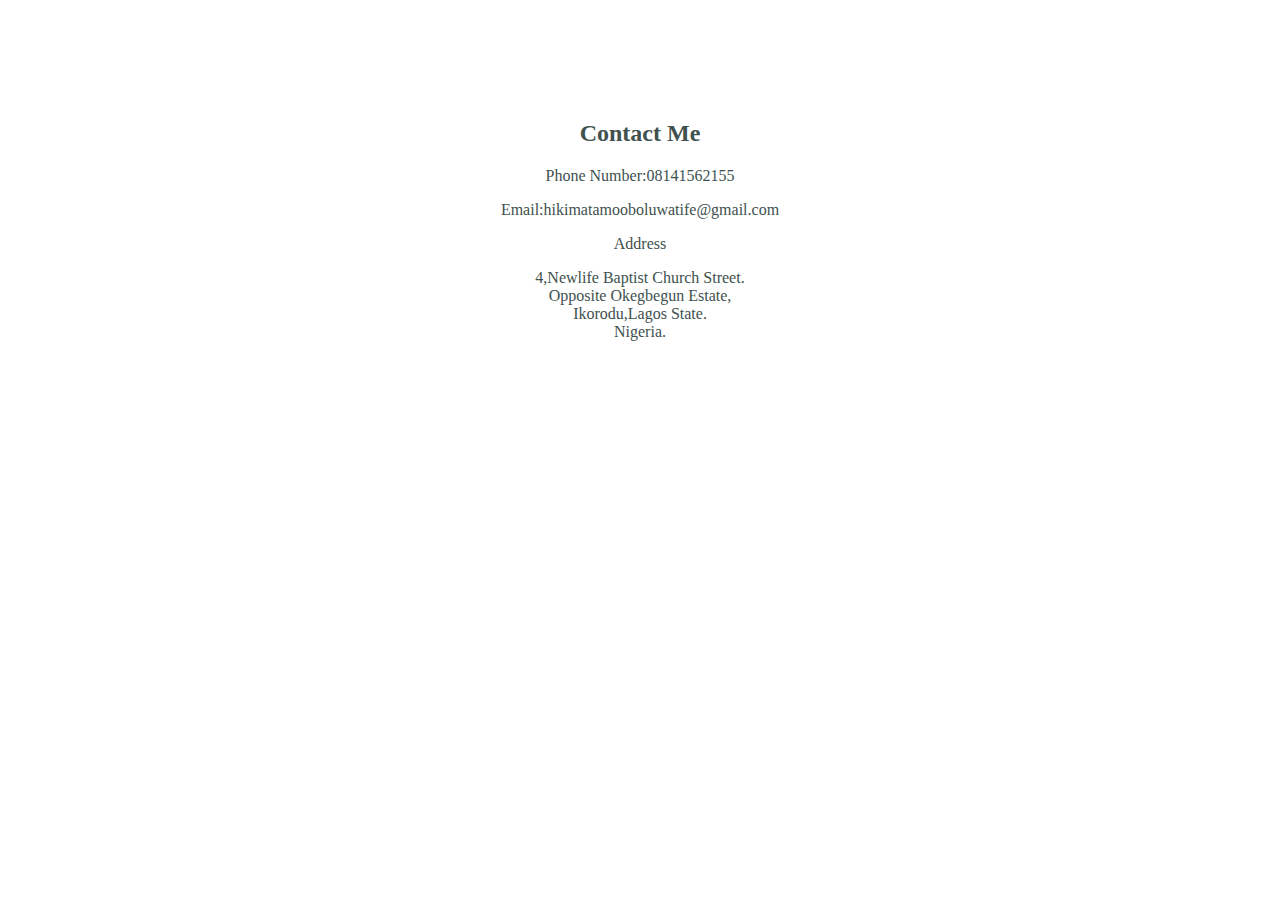
<file: contact.html>
<!DOCTYPE html>
<html lang="en">
  <head>
    <meta charset="UTF-8">
    <meta name="viewport" content="width=width-device" initial-scale="1.0">
    <title>Contact me</title>
    <link rel="stylesheet" href="./style..css">
  </head>
  <body>
    <div class="contact-container">
    <h2>Contact Me</h2>
    <p>Phone Number:08141562155</p>
    <p>Email:hikimatamooboluwatife@gmail.com</p>
    <p>Address</p>
    <p>
      4,Newlife Baptist Church Street.<br/>
      Opposite Okegbegun Estate,<br/>
      Ikorodu,Lagos State.<br/>
      Nigeria.<br>
    </p>
    </div>
  </body>
</html>
</file>
<file: style..css>
body{
    color: #40514e;
    margin: 0;
    text-align:center;
    font-family: "Merriweather", serif;

}

.contact-container{
    padding:100px;
    position:relative;

}
</file>
